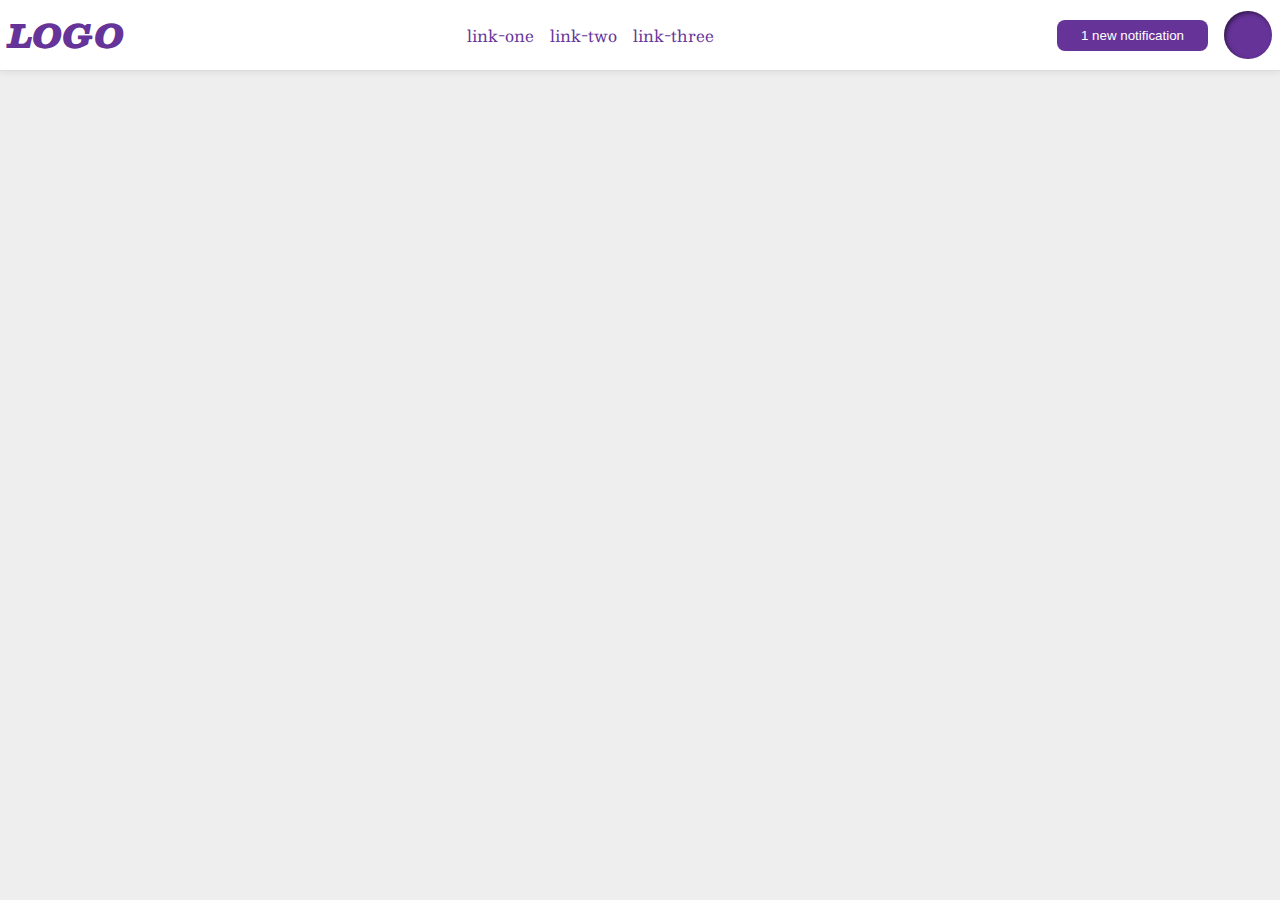
<file: flex/03-flex-header-2/index.html>
<!DOCTYPE html>
<html lang="en">
  <head>
    <meta charset="UTF-8">
    <meta http-equiv="X-UA-Compatible" content="IE=edge">
    <meta name="viewport" content="width=device-width, initial-scale=1.0">
    <title>Flex Header 2</title>
    <link rel="stylesheet" href="style.css">
  </head>
  <body>
    <div class="header">
      <div class="logo">
        LOGO
      </div>
      <ul class="left">
        <li><a href="google.com">link-one</a></li>
        <li><a href="google.com">link-two</a></li>
        <li><a href="google.com">link-three</a></li>
      </ul>
      <div class="right">
        <button class="notifications">
          1 new notification
        </button>
        <div class="profile-image"></div>
      </div>
    </div>
  </body>
</html>
</file>
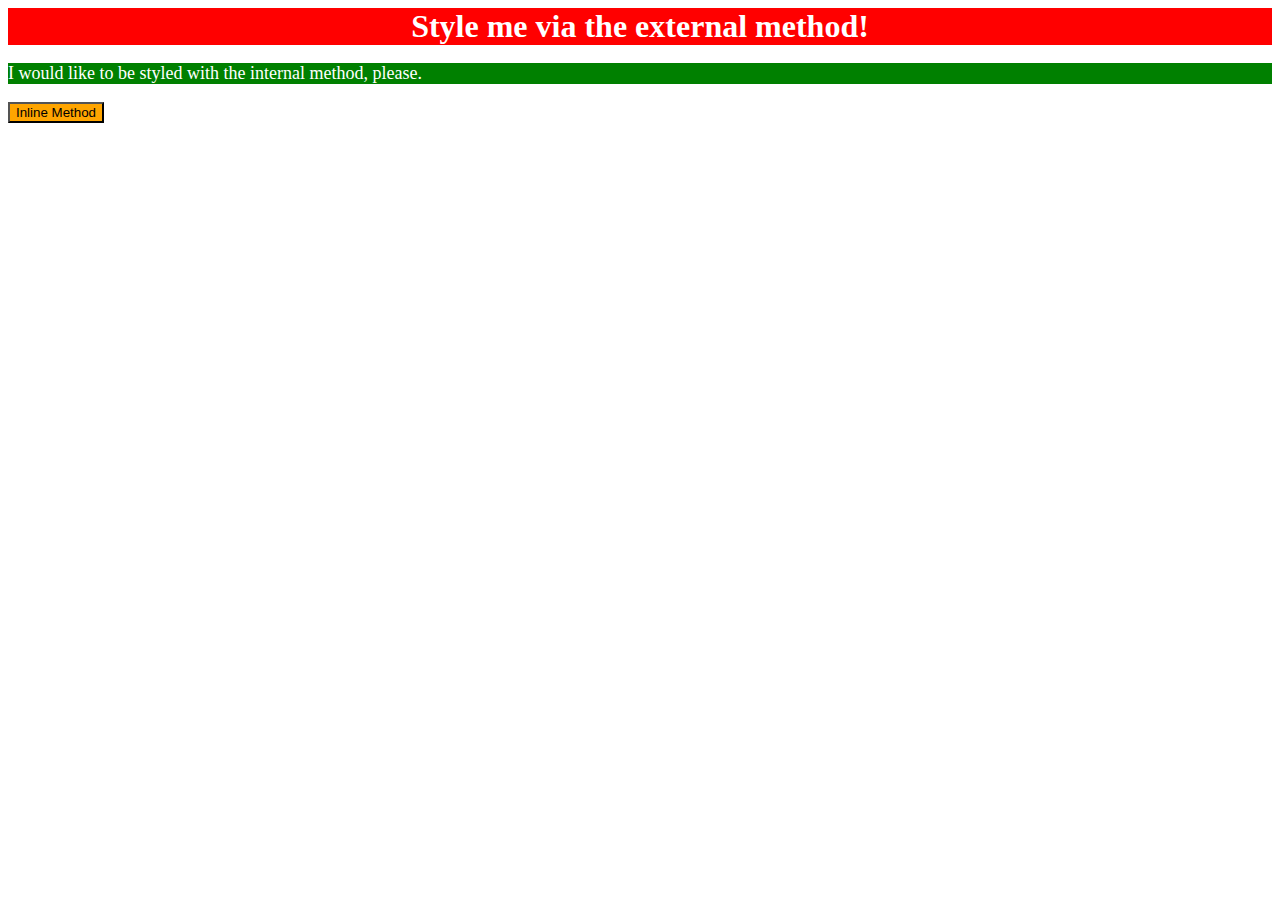
<file: foundations/01-css-methods/index.html>
<!DOCTYPE html>
<html lang="en">
  <head>
    <meta charset="UTF-8">
    <meta http-equiv="X-UA-Compatible" content="IE=edge">
    <meta name="viewport" content="width=device-width, initial-scale=1.0">
    <link rel="stylesheet" href="externalstyle.css">
    <title>Methods for Adding CSS</title>
  </head>
  <body>
    <div>Style me via the external method!</div>
    <p style="background-color: green; color:white; font-size: 18px">I would like to be styled with the internal method, please.</p>
    <button>Inline Method</button>
    <style>
    button {
      background-color: orange;
      font-size: 18px,
    }
  </style>
  </body>
</html>
</file>
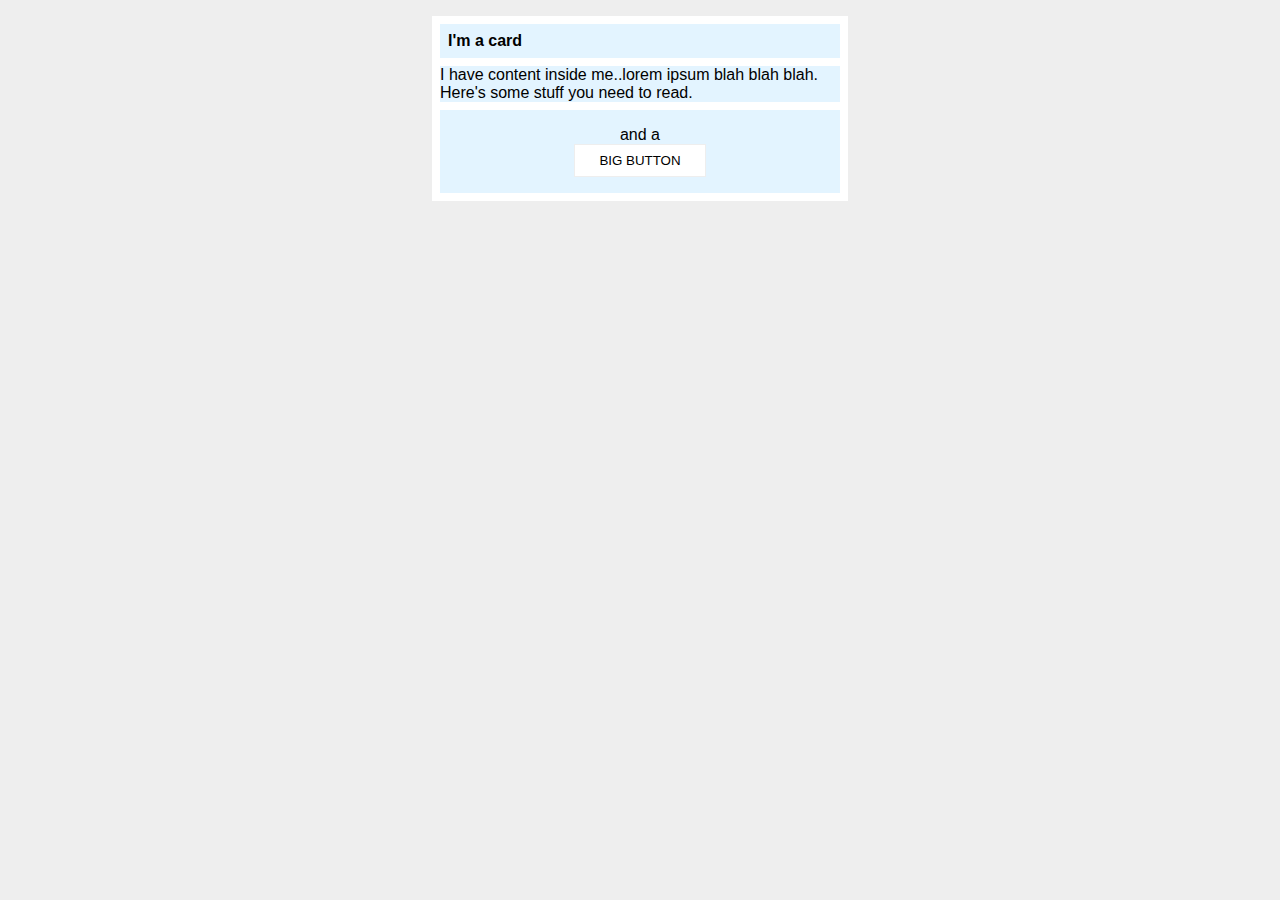
<file: margin-and-padding/02-margin-and-padding-2/index.html>
<!DOCTYPE html>
<html lang="en">
  <head>
    <meta charset="UTF-8">
    <meta http-equiv="X-UA-Compatible" content="IE=edge">
    <meta name="viewport" content="width=device-width, initial-scale=1.0">
    <title>Margin and Padding exercise 2</title>
    <link rel="stylesheet" href="style.css">
  </head>
  <body>
    <div class="card">
      <h1 class="title">I'm a card</h1>
      <div class="content">I have content inside me..lorem ipsum blah blah blah. Here's some stuff you need to read.</div>
      <div class="button-container">and a<span style="width:24"></span><button>BIG BUTTON</button></span></div>
    </div>
  </body>
</html>
</file>
<file: flex/03-flex-header-2/style.css>
/* this is some magical font-importing.  
you'll learn about it later. */
@import url('https://fonts.googleapis.com/css2?family=Besley:ital,wght@0,400;1,900&display=swap');

body {
  margin: 0;
  background: #eee;
  font-family: Besley, serif;
}

.header {
  background: white;
  border-bottom: 1px solid #ddd;
  box-shadow: 0 0 8px rgba(0,0,0,.1);
  display: flex;
  justify-content: space-between;
  padding: 8px;
}

.profile-image {
  background: rebeccapurple;
  box-shadow: inset 2px 2px 4px rgba(0,0,0,.5);
  border-radius: 50%;
  width: 48px;
  height: 48px;
}

.logo {
  color: rebeccapurple;
  font-size: 32px;
  font-weight: 900;
  font-style: italic;
}

.left, .right {
  display: flex;
  align-items: center;
  gap: 16px;
}

button {
  border: none;
  border-radius: 8px;
  background: rebeccapurple;
  color: white;
  padding: 8px 24px;
}

a {
  /* this removes the line under our links */
  text-decoration: none;
  color: rebeccapurple;
}

ul {
  display: flex;
  margin: 0;
  padding: 0;
  gap: 16px;
  list-style-type: none;
}
</file>
<file: foundations/01-css-methods/externalstyle.css>
div {
    color: white;
    background-color: red;
    font-size: 32px;
    text-align: center;
    font-weight: bold;
}
</file>
<file: margin-and-padding/02-margin-and-padding-2/style.css>
body {
  background: #eee;
  font-family: sans-serif;
  box-sizing: border-box;
}


.card {
  width: 400px;
  background: #fff;
  margin: 16px auto;
  padding: 8px

}

.title {
  background: #e3f4ff;
  margin-top: 0;
  margin-bottom: 8px;
  font-size: 16px;
  padding: 8px;
}


.content {
  background: #e3f4ff;
  margin-bottom: 8px
}

.button-container {
  background: #e3f4ff;
  text-align: center;
  padding: 16px 8px

}

button {
  background: white;
  border: 1px solid #eee;
  display: block;
  margin: 0 auto;
  padding: 8px 24px;
}
</file>
